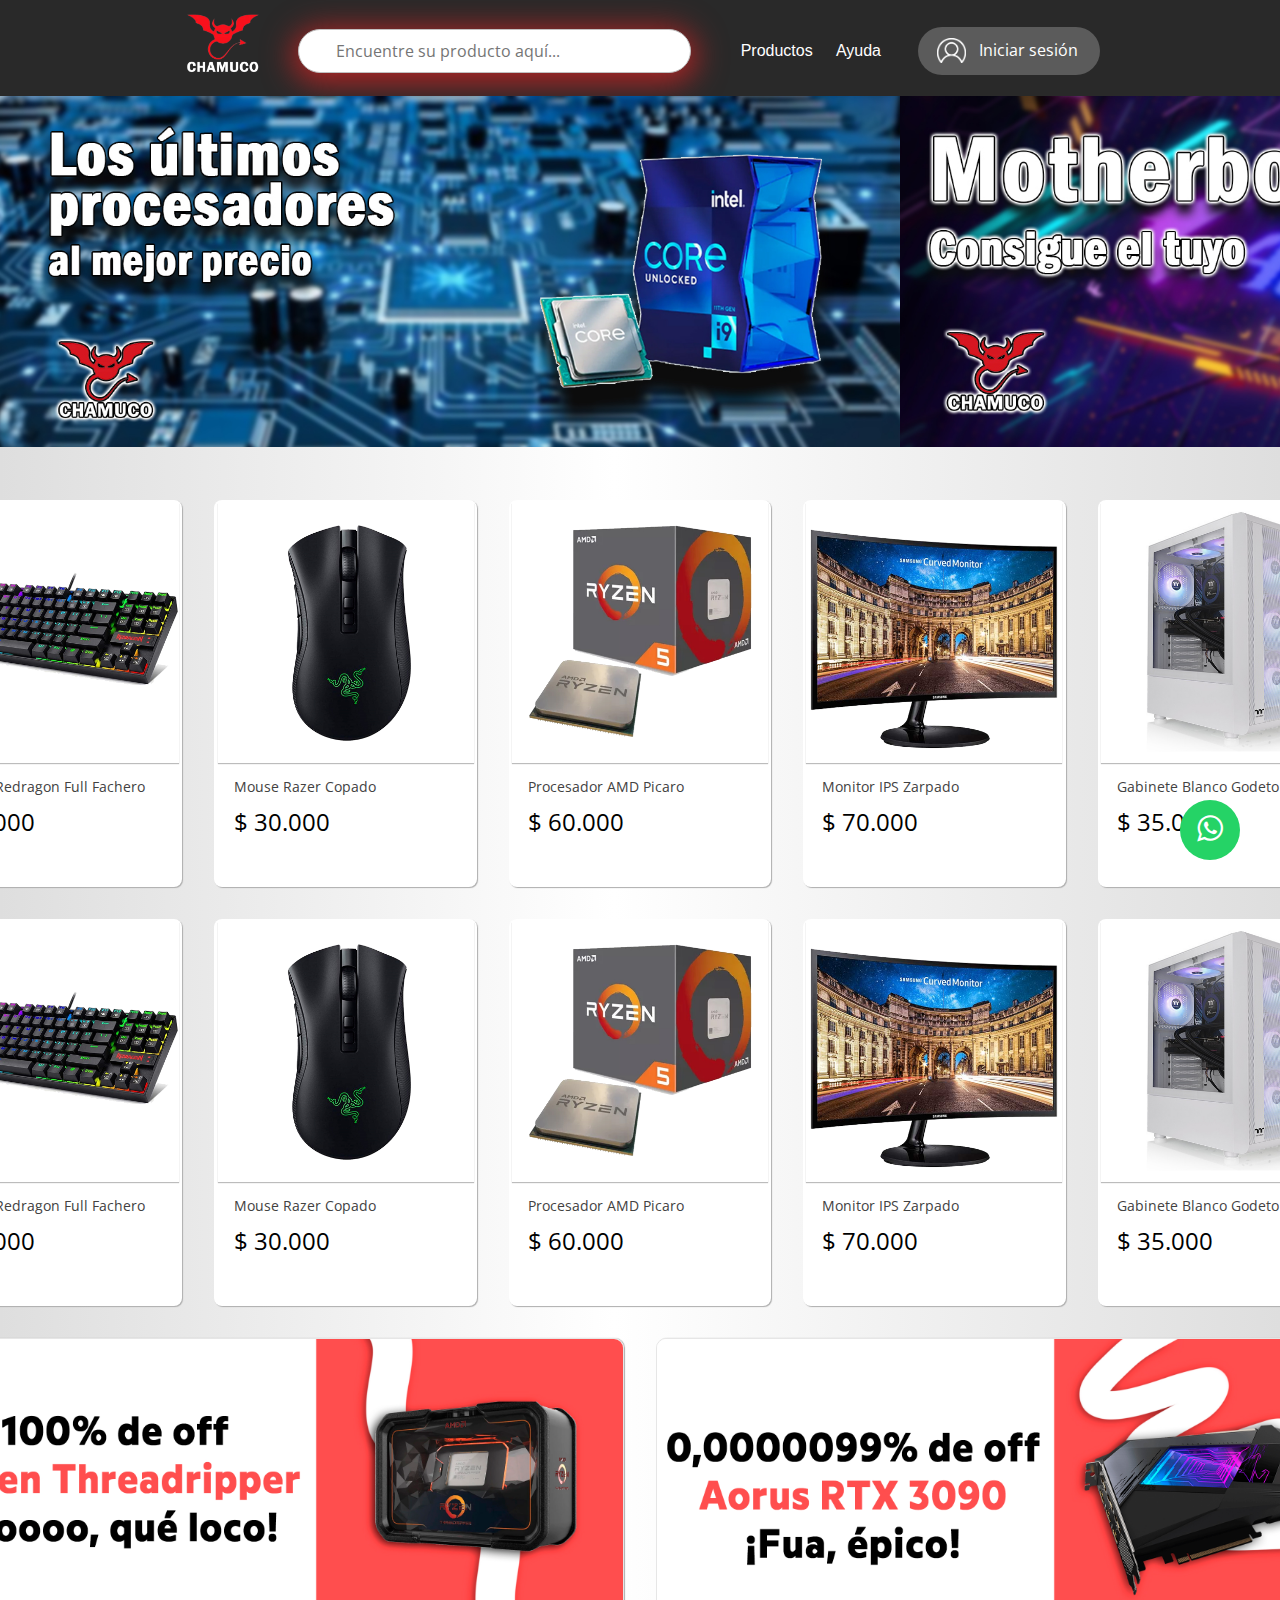
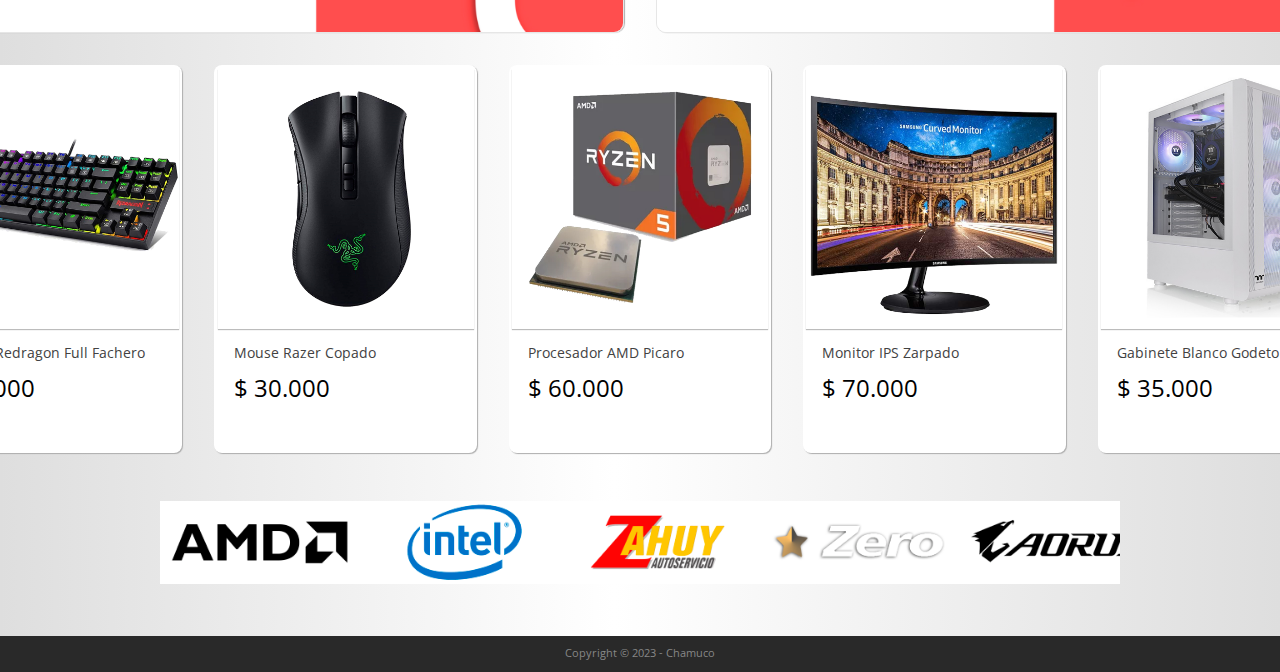
<file: chamuco/index.html>
<!DOCTYPE html>
<html>
<head>
    <title>Chamuco, productos informáticos</title>
    <meta charset="UTF-8">
    <link rel="stylesheet" href="normalize.css">
    <link rel="stylesheet" href="style.css">
    <link rel="stylesheet" href="slider.css">
    <link rel="stylesheet" href="sliderbajo.css">
	<link rel="stylesheet" href="https://stackpath.bootstrapcdn.com/font-awesome/4.7.0/css/font-awesome.min.css">
</head>
<body>
    <header>
        <nav>
            <a href="index.html" class="link"><img src="Logo.png"></a>
            <input class="buscador" type="text" placeholder="Encuentre su producto aquí..."/>
            <!-- <a class="init" href="inicio.html" class="link"><img src="inicio.png" class="imginicio"></a> !-->
            
            <div class="enlaces">
                <ul>
                    <li><a href="" class="link">Productos</a></li>
                    <li><a href="" class="link">Ayuda</a></li>
                </ul>
            </div>
            
            <div class="init">
                <img src="usuario.png">
                <label><a href="inicio.html">Iniciar sesión</a></label>
            </div>
        </nav>
    </header>
    <div class="slider">
        <div class="slide-track">
            <div class="slide">
                <img src="s1.jpg" alt="">
            </div>
            <div class="slide">
                <img src="s2.jpg" alt="">
            </div>
            <div class="slide">
                <img src="s3.jpg" alt="">
            </div>
            <div class="slide">
                <img src="s1.jpg" alt="">
            </div>
            <div class="slide">
                <img src="s2.jpg" alt="">
            </div>
            <div class="slide">
                <img src="s3.jpg" alt="">
            </div>            <div class="slide">
                <img src="s1.jpg" alt="">
            </div>
            <div class="slide">
                <img src="s2.jpg" alt="">
            </div>
            <div class="slide">
                <img src="s3.jpg" alt="">
            </div>            <div class="slide">
                <img src="s1.jpg" alt="">
            </div>
            <div class="slide">
                <img src="s2.jpg" alt="">
            </div>
            <div class="slide">
                <img src="s3.jpg" alt="">
            </div>
            </div>
        </div>
    </div>
    <div class="cuerpo">
        <div class="fila">
            <div class="producto">
                <a href="">
                    <div class="cuadro">
                        <div class="arriba">
                            <img src="kumara.jpg">
                        </div>
                        <div class="abajo">
                            <label class="titulo">Teclado Redragon Full Fachero</label>
                            <label class="precio">$ 40.000</label>
                        </div>
                    </div>
                </a>
            </div>
            <div class="producto">
                <a href="">
                <div class="cuadro">
                    <div class="arriba">
                        <img src="razer.jpg">
                    </div>
                    <div class="abajo">
                        <label class="titulo">Mouse Razer Copado</label>
                        <label class="precio">$ 30.000</label>
                    </div>
                </div>
                </a>
            </div>
            <div class="producto">
                <a href="">
                <div class="cuadro">
                    <div class="arriba">
                        <img src="ryzen.jpg">
                    </div>
                    <div class="abajo">
                        <label class="titulo">Procesador AMD Picaro</label>
                        <label class="precio">$ 60.000</label>
                    </div>
                </div>
                </a>
            </div>
            <div class="producto">
                <a href="">
                <div class="cuadro">
                    <div class="arriba">
                        <img src="monitorsamsung.png">
                    </div>
                    <div class="abajo">
                        <label class="titulo">Monitor IPS Zarpado</label>
                        <label class="precio">$ 70.000</label>
                    </div>
                </div>
                </a>
            </div>
            <div class="producto">
                <a href="">
                <div class="cuadro">
                    <div class="arriba">
                        <img src="gabinete.png">
                    </div>
                    <div class="abajo">
                        <label class="titulo">Gabinete Blanco Godeto</label>
                        <label class="precio">$ 35.000</label>
                    </div>
                </div>
                </a>
            </div>
        </div>
        <div class="fila">
            <div class="producto">
                <a href="">
                    <div class="cuadro">
                        <div class="arriba">
                            <img src="kumara.jpg">
                        </div>
                        <div class="abajo">
                            <label class="titulo">Teclado Redragon Full Fachero</label>
                            <label class="precio">$ 40.000</label>
                        </div>
                    </div>
                </a>
            </div>
            <div class="producto">
                <a href="">
                <div class="cuadro">
                    <div class="arriba">
                        <img src="razer.jpg">
                    </div>
                    <div class="abajo">
                        <label class="titulo">Mouse Razer Copado</label>
                        <label class="precio">$ 30.000</label>
                    </div>
                </div>
                </a>
            </div>
            <div class="producto">
                <a href="">
                <div class="cuadro">
                    <div class="arriba">
                        <img src="ryzen.jpg">
                    </div>
                    <div class="abajo">
                        <label class="titulo">Procesador AMD Picaro</label>
                        <label class="precio">$ 60.000</label>
                    </div>
                </div>
                </a>
            </div>
            <div class="producto">
                <a href="">
                <div class="cuadro">
                    <div class="arriba">
                        <img src="monitorsamsung.png">
                    </div>
                    <div class="abajo">
                        <label class="titulo">Monitor IPS Zarpado</label>
                        <label class="precio">$ 70.000</label>
                    </div>
                </div>
                </a>
            </div>
            <div class="producto">
                <a href="">
                <div class="cuadro">
                    <div class="arriba">
                        <img src="gabinete.png">
                    </div>
                    <div class="abajo">
                        <label class="titulo">Gabinete Blanco Godeto</label>
                        <label class="precio">$ 35.000</label>
                    </div>
                </div>
                </a>
            </div>
        </div>
       
        <div class="filapublicidad">
            <img src="off1.jpg">
            <img src="off2.jpg">
        </div>
        
        <div class="fila">
            <div class="producto">
                <a href="">
                    <div class="cuadro">
                        <div class="arriba">
                            <img src="kumara.jpg">
                        </div>
                        <div class="abajo">
                            <label class="titulo">Teclado Redragon Full Fachero</label>
                            <label class="precio">$ 40.000</label>
                        </div>
                    </div>
                </a>
            </div>
            <div class="producto">
                <a href="">
                <div class="cuadro">
                    <div class="arriba">
                        <img src="razer.jpg">
                    </div>
                    <div class="abajo">
                        <label class="titulo">Mouse Razer Copado</label>
                        <label class="precio">$ 30.000</label>
                    </div>
                </div>
                </a>
            </div>
            <div class="producto">
                <a href="">
                <div class="cuadro">
                    <div class="arriba">
                        <img src="ryzen.jpg">
                    </div>
                    <div class="abajo">
                        <label class="titulo">Procesador AMD Picaro</label>
                        <label class="precio">$ 60.000</label>
                    </div>
                </div>
                </a>
            </div>
            <div class="producto">
                <a href="">
                <div class="cuadro">
                    <div class="arriba">
                        <img src="monitorsamsung.png">
                    </div>
                    <div class="abajo">
                        <label class="titulo">Monitor IPS Zarpado</label>
                        <label class="precio">$ 70.000</label>
                    </div>
                </div>
                </a>
            </div>
            <div class="producto">
                <a href="">
                <div class="cuadro">
                    <div class="arriba">
                        <img src="gabinete.png">
                    </div>
                    <div class="abajo">
                        <label class="titulo">Gabinete Blanco Godeto</label>
                        <label class="precio">$ 35.000</label>
                    </div>
                </div>
                </a>
            </div>
        </div>
    </div>
    <a href="https://wa.me/5493855550099?text=Me%20gustaría%20saber%20el%20precio%20de%20coche%20unos%20componentes" class="whatsapp" target="_blank"> <i class="fa fa-whatsapp whatsapp-icon"></i></a>
    
    
    <div class="slider1">
        <div class="slide-track1">
            <div class="slide1">
                <img src="amd.jpg" alt="">
            </div>
            <div class="slide1">
                <img src="intel.jpg" alt="">
            </div>
            <div class="slide1">
                <img src="zahuy.jpg" alt="">
            </div>
            <div class="slide1">
                <img src="zero.jpg" alt="">
            </div>
            <div class="slide1">
                <img src="aorus.jpg" alt="">
            </div>
            <div class="slide1">
                <img src="corsair.jpg" alt="">
            </div>
            <div class="slide1">
                <img src="evga.jpg" alt="">
            </div>

            <div class="slide1">
                <img src="gigabyte.jpg" alt="">
            </div>
            <div class="slide1">
                <img src="logitech.jpg" alt="">
            </div>
            <div class="slide1">
                <img src="msi.jpg" alt="">
            </div>
            <div class="slide1">
                <img src="tuf.jpg" alt="">
            </div>
            <div class="slide1">
                <img src="toshiba.jpg" alt="">
            </div>
            <div class="slide1">
                <img src="samsung.jpg" alt="">
            </div>
            <div class="slide1">
                <img src="dell.jpg" alt="">
            </div>
        </div>
    </div>

    <footer>
        <p id="pie">Copyright © 2023 - Chamuco</p>
    </footer>
</body>
</html>
</file>
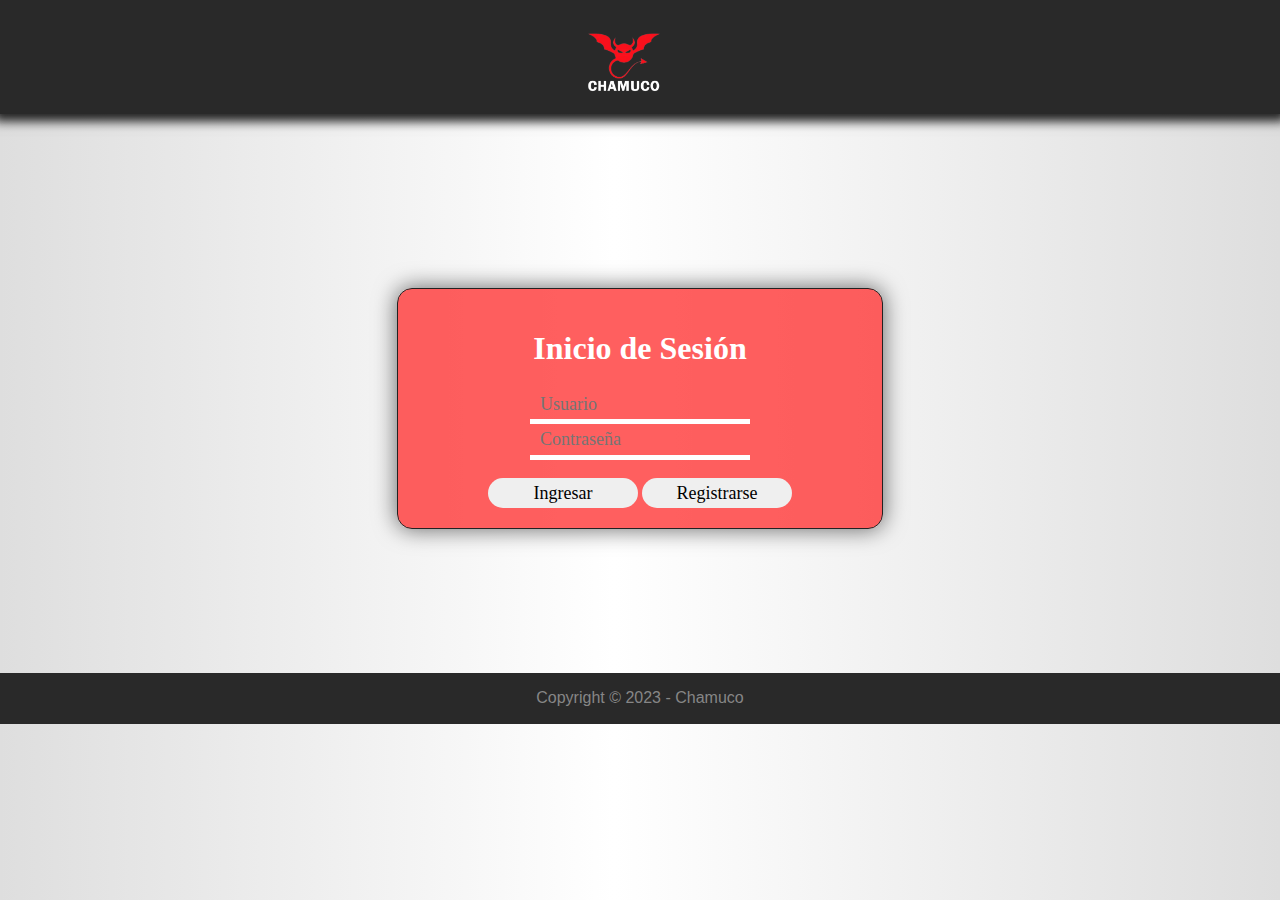
<file: chamuco/inicio.html>
<!DOCTYPE html>
<html>
<head>
    <meta charset="UTF-8">
    <link rel="stylesheet" href="inicio.css">
    <link rel="stylesheet" href="normalize.css">
    <title>inicio sesion chamuco</title>
</head>
<body>
    
    <header>
        <nav>
            <a href="index.html" class="link"><img src="Logo.png"></a>    
        </nav>
    </header>

    <form action="#" method="POST">
        <div id="login-box">
            <h1>Inicio de Sesión</h1> 

            <div class="form">
                <div class="item"> 
                    <i></i> 
                    <input type="text" placeholder="Usuario" name="username" >
                </div>
                <div class="item"> 
                    <i></i> 
                    <input type="password" placeholder="Contraseña" name="password">
                </div>
            </div>        
           <button type="submit">Ingresar</button>
           <a href="registro.html"><button type="reset"onclick="location.href='registro.html'">Registrarse</button></a> 
        </div>
    </form>
    <footer>
        <p id="pie">Copyright © 2023 - Chamuco</p>
    </footer>
</body>
</html>
</file>
<file: chamuco/style.css>
@import url('https://fonts.googleapis.com/css2?family=Open+Sans:wght@500&display=swap');
body{
    background: #fff;
    background: linear-gradient(90deg, rgba(222,222,222,1) 0%, rgba(255,255,255,1) 48%, rgba(222,222,222,1) 100%);
    overflow-x: hidden;
    
}
header{
    top:0;
    background-color: rgb(41, 41, 41);
    align-items: center;
    justify-content: center;
    height: 6em;
    box-shadow: 0px 5px 20px 6px rgb(36, 36, 36);
    z-index:1;
    width: 100vw;
}

header img{
    width: 5.4em;
    margin-right: 2em;
}

nav{
    display: flex;
    flex-direction: row;
    align-items: center;
    justify-content: center;
    text-align: center;
    padding-top: 0.9em;
    width: 100vw;

}

li{
    display: inline-block;
    list-style-type:none;
    margin: 0.6em;   
     
}

.link{
    text-decoration: none;
    color:white;
    font-family:Arial, Helvetica, sans-serif
}

.link:visited{
    text-decoration: none;
}

nav input{
    height: 2.5em;
    padding-left: 2.3em;
    width: 22em; 
    border-radius: 30px;
    box-shadow: 0px 5px 30px 6px rgb(172, 37, 37);
    border: 1px solid silver;
    font-family: 'Open Sans', sans-serif;
}

input:focus-visible {
    outline: none;
}

.link:hover{
    color:red;
}

.init img{
    width: 1.8em;
    margin-right: 0.8em;
}

.init label{
    font-family: 'Open Sans', sans-serif;
    font-size: 1em;
}
.init label:hover{
    cursor:pointer;
}

.init{
    margin-left: 1.7em;
    display: flex;
    justify-content: center;
    align-items: center;
    background-color: rgb(91, 91, 91);
    padding-top: 0.65em;
    padding-bottom: 0.7em;
    padding-left: 0.6em;
    padding-right: 0.8em;
    border-radius: 30px;
    transition: all 0.2s ease-in-out;
    width: 10em;
    height: 1.6em;
    cursor:pointer;
    color: white;
}

.init a{
    text-decoration: none;
    color:white;
}

.init a:visited{
    text-decoration: none;
    color:white;
}

.init a:hover{
    text-decoration: none;
    color:white;
}

.producto img{
    width: 100%;
}

.arriba{
    width: 100%;
    box-shadow: 0px 1px 1px 0px rgb(188, 188, 188);
}

.abajo .titulo{
    font-family: 'Open Sans', sans-serif;
    font-size: 0.9em;
    color: rgb(66, 66, 66);
    
}

.abajo .precio{
    font-family: 'Open Sans', sans-serif;
    font-size: 1.5em;
    margin-top: 0.5em;
}

.abajo{
    padding-left: 1em;
    padding-top: 1em;
    display: flex;
    flex-direction: column;
}

.cuadro{
    background-color: white;
    height: 23em;
    width: 16em;
    padding-bottom: 1em;
    padding-top:0.2em;
    padding-left:0.2em;
    padding-right:0.2em;
    border-radius: 8px;
    box-shadow: 1px 1px 1px 0px rgb(173, 173, 173);
    transition: all 0.2s ease-in-out;
    margin: 1em;

} 

.cuadro:hover{
    background-color: white;
    height: 23em;
    width: 16em;
    padding-bottom: 1em;
    padding-top:0.2em;
    padding-left:0.2em;
    padding-right:0.2em;
    border-radius: 8px;
    box-shadow: 2px 4px 10px 0px rgb(169, 169, 169);
    margin: 1em;
    cursor: pointer;
}

.fila{
    display: flex;
}

.producto a{
    text-decoration: none;
    color:black;
}
.producto a:visited{
    text-decoration: none;
    color:black;
}
.producto a:hover{
    text-decoration: none;
    color:black;
}

.cuerpo{
    display: flex;
    flex-direction: column;
    align-items: center;
    padding-top: 2em;
    padding-bottom: 2em;
}

footer{
    background-color: rgb(41, 41, 41);
    display: flex;
    justify-content: center;
    align-items: center; 
    bottom: 0;
    width: 100vw;
}

#pie{
    color: rgb(134, 134, 134);
    font-family: 'Open Sans', sans-serif;
    font-size: 0.7em;
}

.whatsapp {
    position:fixed;
    width:60px;
    height:60px;
    bottom:40px;
    right:40px;
    background-color:#25d366;
    color:#FFF;
    border-radius:50px;
    text-align:center;
    font-size:30px;
    z-index:100;
  }

.whatsapp-icon {
    margin-top:13px;
}
.whatsapp:hover{
    transform: scale(1.15);
}

.filapublicidad{
    display: flex;
    
}

.filapublicidad img{
    width: 44em;
    margin: 1em;
    box-shadow: 1px 0px 1px 0px rgb(173, 173, 173);
    transition: all 0.3s ease-in-out;
    border-radius: 10px;
    cursor: pointer;
    border: 1px solid rgb(230, 230, 230);
}

.filapublicidad img:hover{
    box-shadow: 1px 0px 10px 0px rgb(169, 169, 169);
}
</file>
<file: chamuco/slider.css>
.slider {
    width: 100vw;
    margin: auto;
    overflow: hidden;
}

.slider .slide-track{
    display: flex;
    animation: scroll 40s linear infinite;
    -webkit-animation: scroll 40s linear infinite;
    width: calc(1000px * 14);
}

.slider .slide {
    width: 900px;
}

.slider .slide img {
    width: 100%;
}

@keyframes scroll {
    0% {
        -webkit-transform: translateX(0);
        transform: translateX(0);
    }
    100% {
        -webkit-transform: translateX(calc(-200px * 7));
        transform: translateX(calc(-200px * 7));
    }
}
</file>
<file: chamuco/sliderbajo.css>
.slider1 {
    width: 75vw;
    height: auto;
    margin: auto;
    overflow: hidden;
    margin-bottom: 3em;
    
}

.slider1 .slide-track1 {
    display: flex;
    animation: scroll 40s linear infinite;
    -webkit-animation: scroll 40s linear infinite;
    width: calc(200px * 14);
}

.slider1 .slide1 {
    width: 200px;
}

.slider1 .slide1 img {
    width: 100%;
}

@keyframes scroll {
    0% {
        -webkit-transform: translateX(0);
        transform: translateX(0);
    }
    100% {
        -webkit-transform: translateX(calc(-200px * 7));
        transform: translateX(calc(-200px * 7));
    }
}
</file>
<file: chamuco/inicio.css>
@import url('https://fonts.googleapis.com/css2?family=Open+Sans:wght@500&display=swap');

#login-box {
    border: 1px solid rgb(34, 34, 34);
    width: 30%;
    text-align: center;
    margin: 0 auto;
    margin-top: 12em;
    background: #ff3434c9;
    padding: 20px 50px;
    margin-bottom: 9.01em;
    border-radius: 15px;
    box-shadow: 0px 0px 22px 1px rgba(0, 0, 0, 0.556);
}
#login-box a{
    color:black;   
}
#login-box h1 {
    color: rgb(255, 255, 255);
}
#login-box .form .item input {
    width: 200px; 
    border: 0;
    border-bottom: 5px solid white; 
    font-size: 18px; 
    background: #ffffff00; 
    color: white; 
    padding: 5px 10px;
}
#login-box .form .item i{
    color: rgb(255, 255, 255);
    font-size: 18px;
}
#login-box button {
    border: 0; 
    width: 150px;
    height: 30px;
    margin-top: 18px;
    font-size: 18px; 
    color: rgb(0, 0, 0);
    border-radius: 25px; 
}
body {
    background: #fff;
    background: linear-gradient(90deg, rgba(222,222,222,1) 0%, rgba(255,255,255,1) 48%, rgba(222,222,222,1) 100%);
    height:100vh;
    width: 100%;
    background-position:center;
    background-repeat: no-repeat;
    background-size: cover;
    background-attachment: fixed;
    overflow-x: hidden;
}
.ajay{
    color: black;
}
.link{
    margin-left: -10px;
    margin-right: -10px;
    padding-left: -10px;
    padding-right: -10px;
}
nav{
    background-color: rgb(41, 41, 41);
    display: flex;
    align-items: center;
    justify-content: center;
    height: 100px;
    position: sticky;
    top:0;
    box-shadow: 0px 1px 10px 6px rgb(36, 36, 36);
    overflow-x: scroll none;
}
nav img{
    width: 100px;
    margin: 10px;
    margin-top: 20px;
    margin-left: 0px;
    margin-right: 100px;
}
ul{
    margin-left: 150px;
}
li{
    
    display: inline-block;
    list-style-type:none;
    margin: 5px;    
}
header{
    top:0;
    background-color: rgb(41, 41, 41);
    align-items: center;
    justify-content: center;
    height: 6em;
    box-shadow: 0px 5px 20px 6px rgb(36, 36, 36);
    z-index:1;
    width: 100vw;
}

header img{
    width: 5.4em;
    margin-right: 2em;
}

nav{
    display: flex;
    flex-direction: row;
    align-items: center;
    justify-content: center;
    text-align: center;
    padding-top: 0.9em;
    width: 100vw;

}

li{
    display: inline-block;
    list-style-type:none;
    margin: 0.6em;   
     
}

.link{
    text-decoration: none;
    color:white;
    font-family:Arial, Helvetica, sans-serif
}

.link:visited{
    text-decoration: none;
}

nav input{
    height: 2.5em;
    padding-left: 2.3em;
    width: 22em; 
    border-radius: 30px;
    box-shadow: 0px 5px 30px 6px rgb(172, 37, 37);
    border: 1px solid silver;
    font-family:Calibri, 'Trebuchet MS', sans-serif;
}

input:focus-visible {
    outline: none;
}
footer{
    background-color: rgb(41, 41, 41);
    display: flex;
    justify-content: center;
    align-items: center; 
    bottom: 0;
    overflow-x: scroll none;
    width: 100vw;  
}
#pie{
    color: rgb(134, 134, 134);
    font-family: 'Heebo', sans-serif;;
    font-size: 1em;
}
</file>
